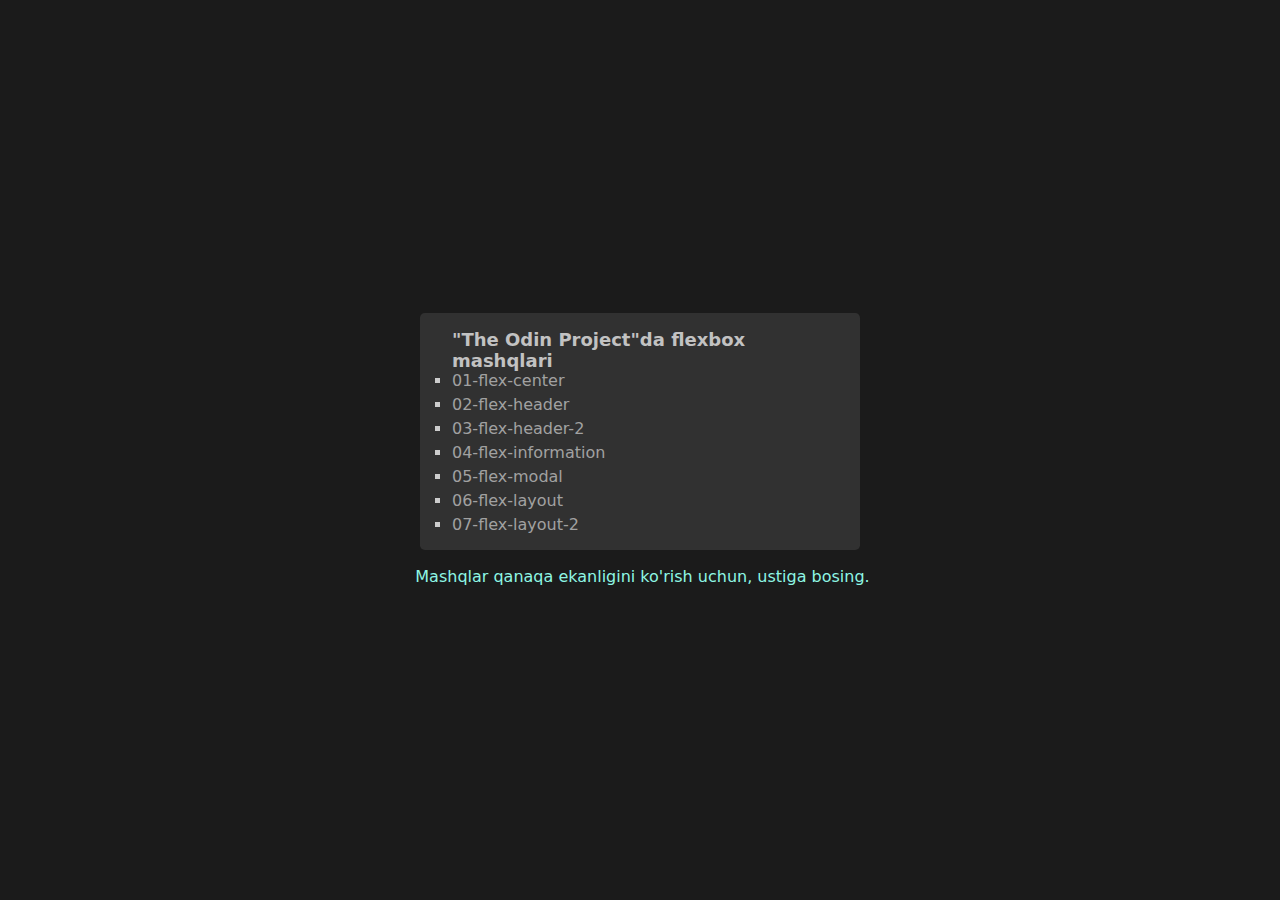
<file: index.html>
<!DOCTYPE html>
<html lang="en">
<head>
    <meta charset="UTF-8">
    <meta name="viewport" content="width=device-width, initial-scale=1.0">
    <title>The Odin Project - CSS Flexbox Exercises</title>
    <link rel="stylesheet" href="https://cdnjs.cloudflare.com/ajax/libs/font-awesome/6.7.1/css/all.min.css" integrity="sha512-5Hs3dF2AEPkpNAR7UiOHba+lRSJNeM2ECkwxUIxC1Q/FLycGTbNapWXB4tP889k5T5Ju8fs4b1P5z/iB4nMfSQ==" crossorigin="anonymous" referrerpolicy="no-referrer" />
    <link rel="stylesheet" href="styles.css">
</head>
<body>
    <div class="container">
        <h1>"The Odin Project"da flexbox mashqlari</h1>
        <ul>
            <li><a href="01-flex-center/index.html">01-flex-center</a></li>
            <li><a href="02-flex-header/index.html">02-flex-header</a></li>
            <li><a href="03-flex-header-2/index.html">03-flex-header-2</a></li>
            <li><a href="04-flex-information/index.html">04-flex-information</a></li>
            <li><a href="05-flex-modal/index.html">05-flex-modal</a></li>
            <li><a href="06-flex-layout/index.html">06-flex-layout</a></li>
            <li><a href="07-flex-layout-2/index.html">07-flex-layout-2</a></li>
        </ul>
    </div>
    <p><i class="fa-solid fa-exclamation"></i>Mashqlar qanaqa ekanligini ko'rish uchun, ustiga bosing.</p>
</body>
</html>
</file>
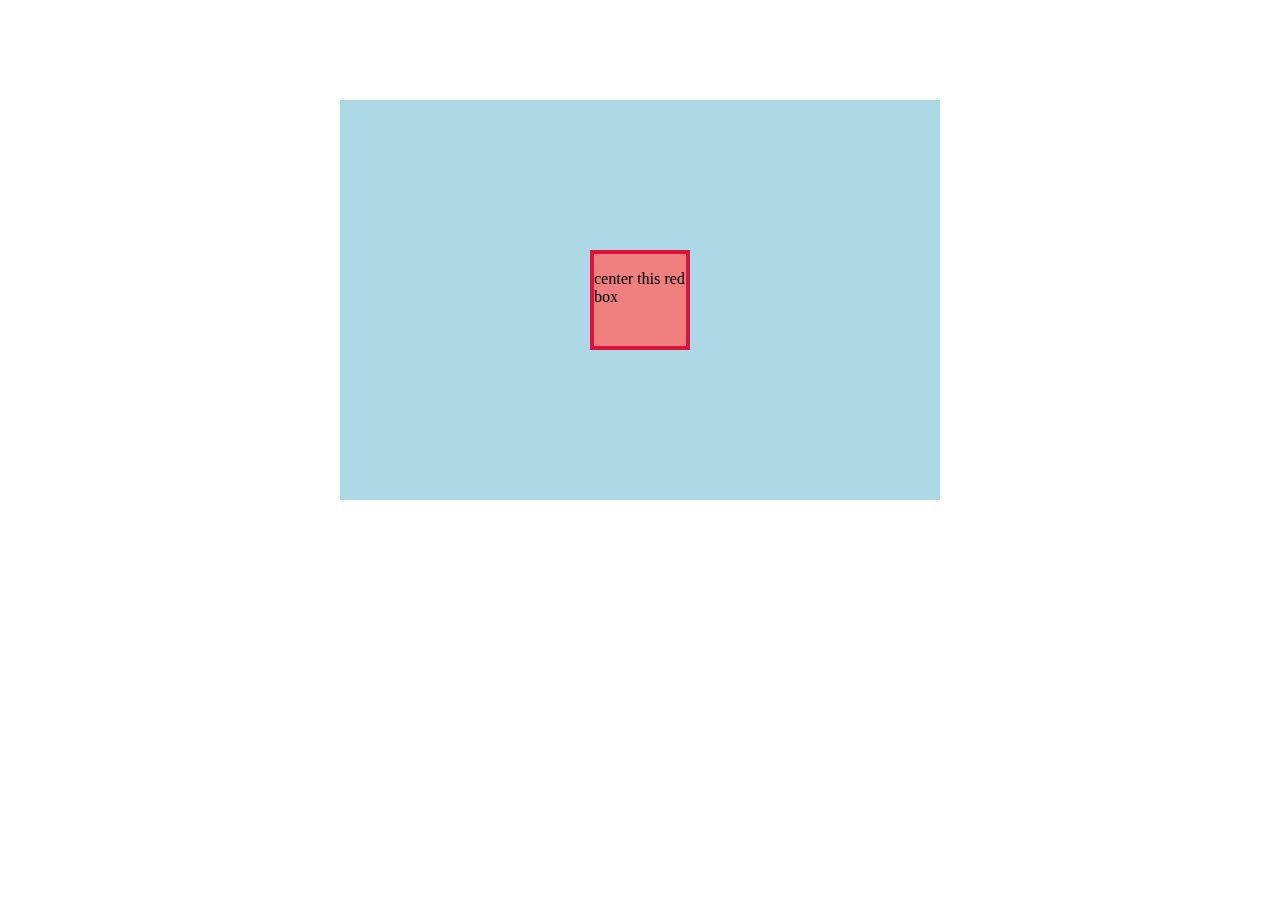
<file: 01-flex-center/index.html>
<!DOCTYPE html>
<html>
    <head>
        <meta charset="UTF-8" />
        <meta name="viewport" content="width=device-width, initial-scale=1.0" />
        <title>Flex Center</title>
        <link rel="stylesheet" href="styles.css" />
    </head>
    <body>
        <div class="container">
            <div class="box">
                <p>center this red box</p>
            </div>
        </div>
    </body>
</html>
</file>
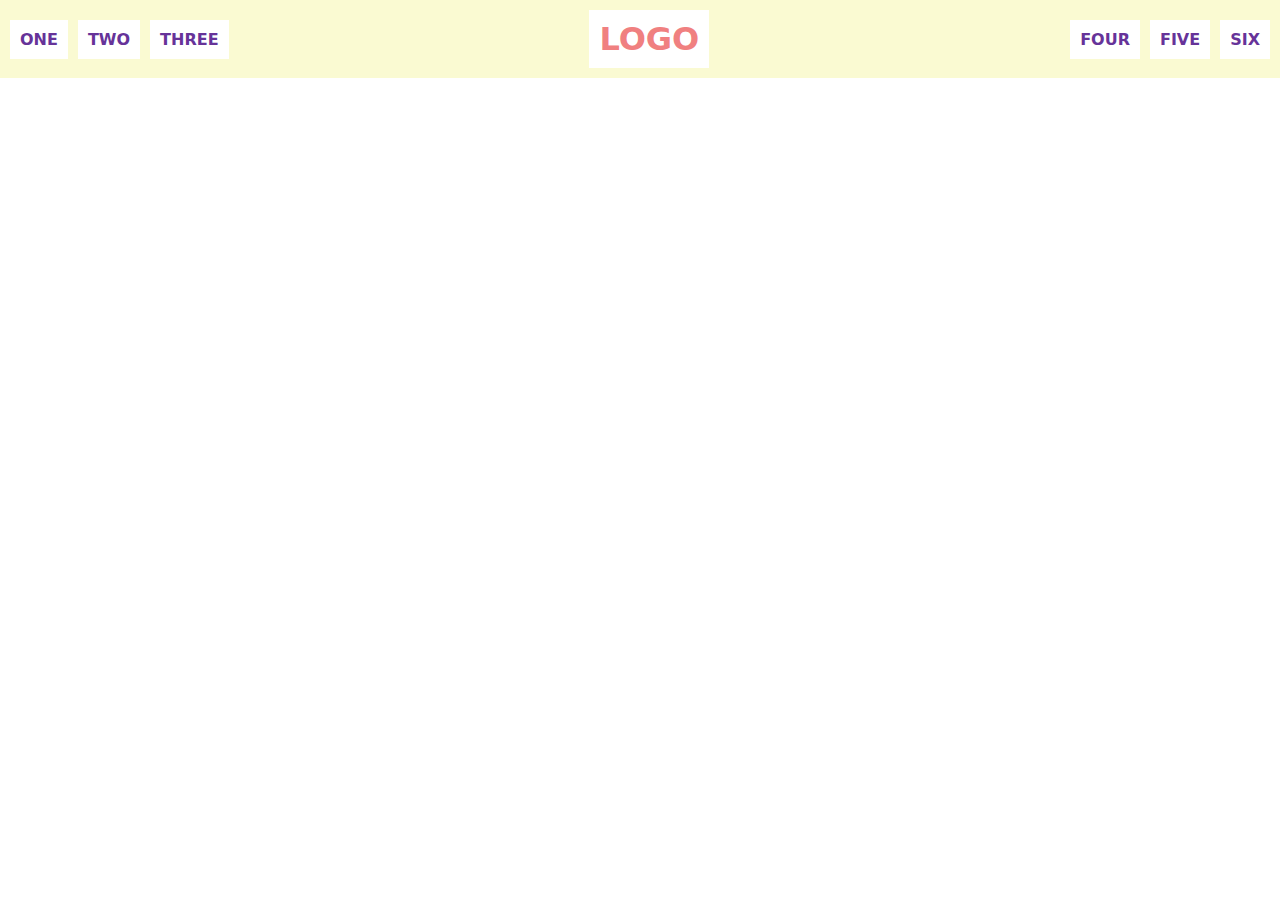
<file: 02-flex-header/index.html>
<!DOCTYPE html>
<html lang="en">
<head>
    <meta charset="UTF-8">
    <meta name="viewport" content="width=device-width, initial-scale=1.0">
    <title>Flex Header</title>
    <link rel="stylesheet" href="styles.css">
</head>
<body>
    <header>
        <ul>
            <li>ONE</li>
            <li>TWO</li>
            <li>THREE</li>
        </ul>
        <h1>LOGO</h1>
        <ul>
            <li>FOUR</li>
            <li>FIVE</li>
            <li>SIX</li>
        </ul>
    </header>
</body>
</html>
</file>
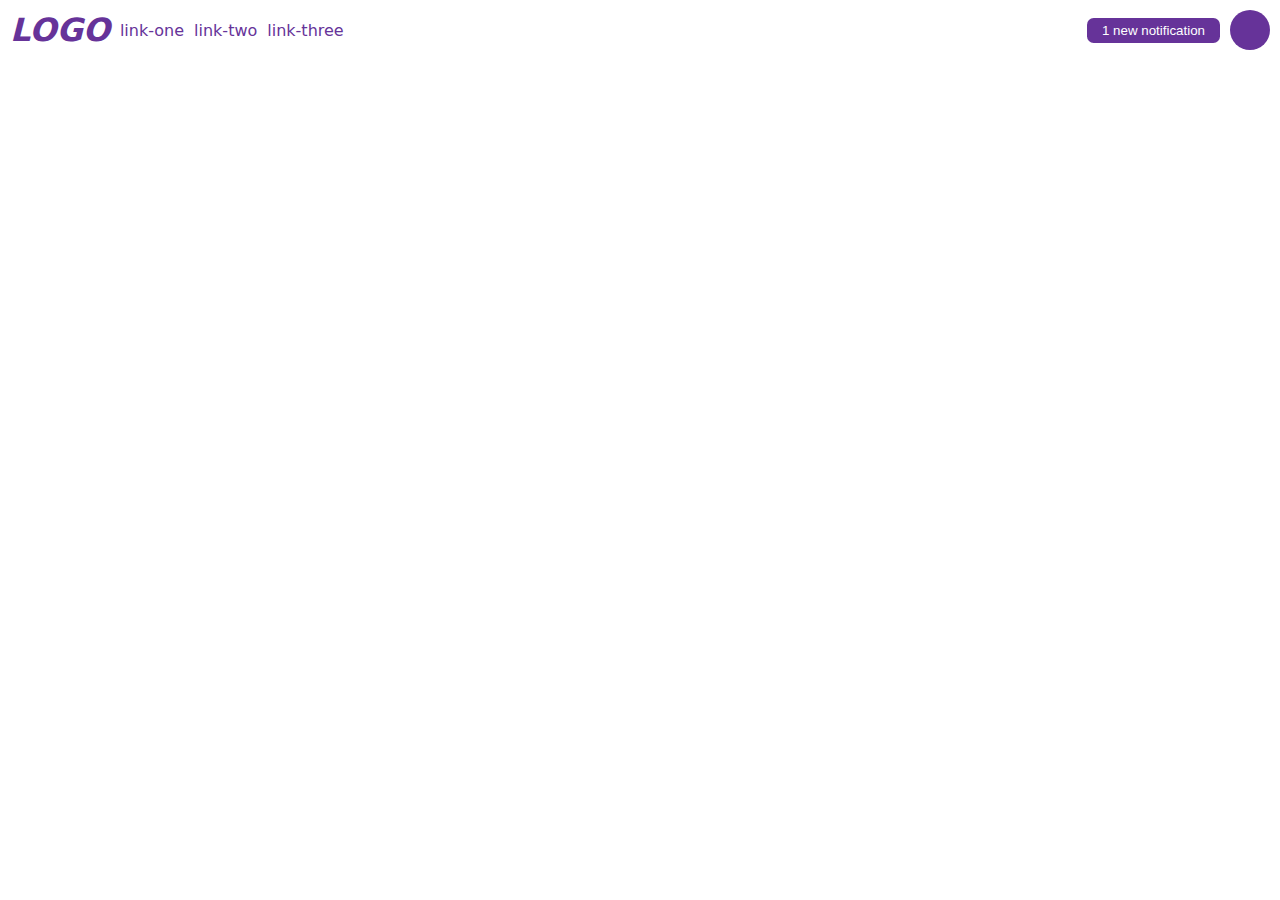
<file: 03-flex-header-2/index.html>
<!DOCTYPE html>
<html lang="en">
  <head>
    <meta charset="UTF-8" />
    <meta name="viewport" content="width=device-width, initial-scale=1.0" />
    <title>Flex Header 2</title>
    <link rel="stylesheet" href="styles.css" />
  </head>
  <body>
    <header>
      <nav>
        <h1>LOGO</h1>
        <ul>
          <li>link-one</li>
          <li>link-two</li>
          <li>link-three</li>
        </ul>
      </nav>
      <div>
        <button>1 new notification</button>
        <div class="avatar"></div>
      </div>
    </header>
  </body>
</html>
</file>
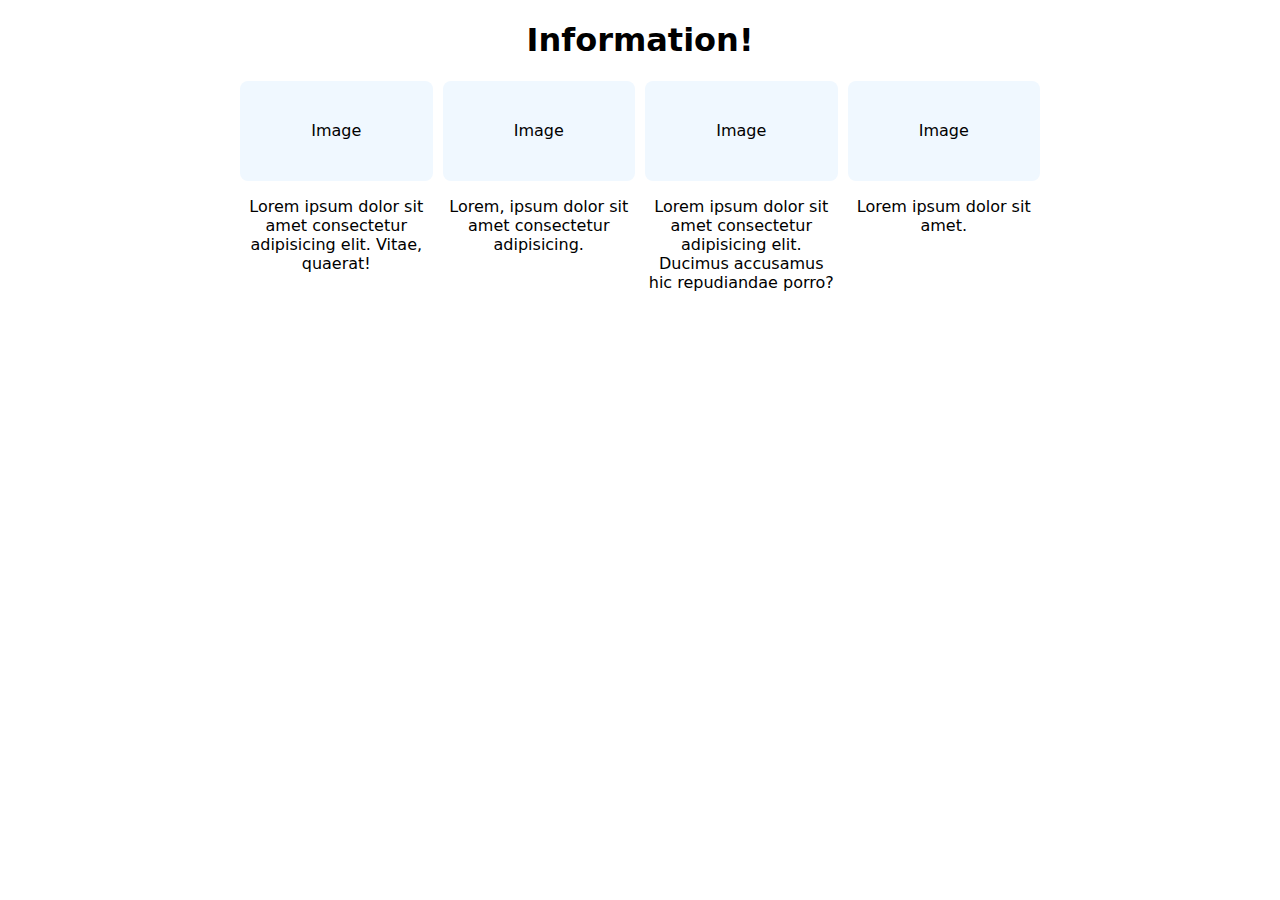
<file: 04-flex-information/index.html>
<!DOCTYPE html>
<html lang="en">
<head>
    <meta charset="UTF-8">
    <meta name="viewport" content="width=device-width, initial-scale=1.0">
    <title>Flex Information</title>
    <link rel="stylesheet" href="styles.css">
</head>
<body>
    <h1>Information!</h1>
    <div class="container">
        <div class="info">
            <div class="img">Image</div>
            <p>Lorem ipsum dolor sit amet consectetur adipisicing elit. Vitae, quaerat!</p>
        </div>
        <div class="info">
            <div class="img">Image</div>
            <p>Lorem, ipsum dolor sit amet consectetur adipisicing.</p>
        </div>
        <div class="info">
            <div class="img">Image</div>
            <p>Lorem ipsum dolor sit amet consectetur adipisicing elit. Ducimus accusamus hic repudiandae porro?</p>
        </div>
        <div class="info">
            <div class="img">Image</div>
            <p>Lorem ipsum dolor sit amet.</p>
        </div>
    </div>
    
</body>
</html>
</file>
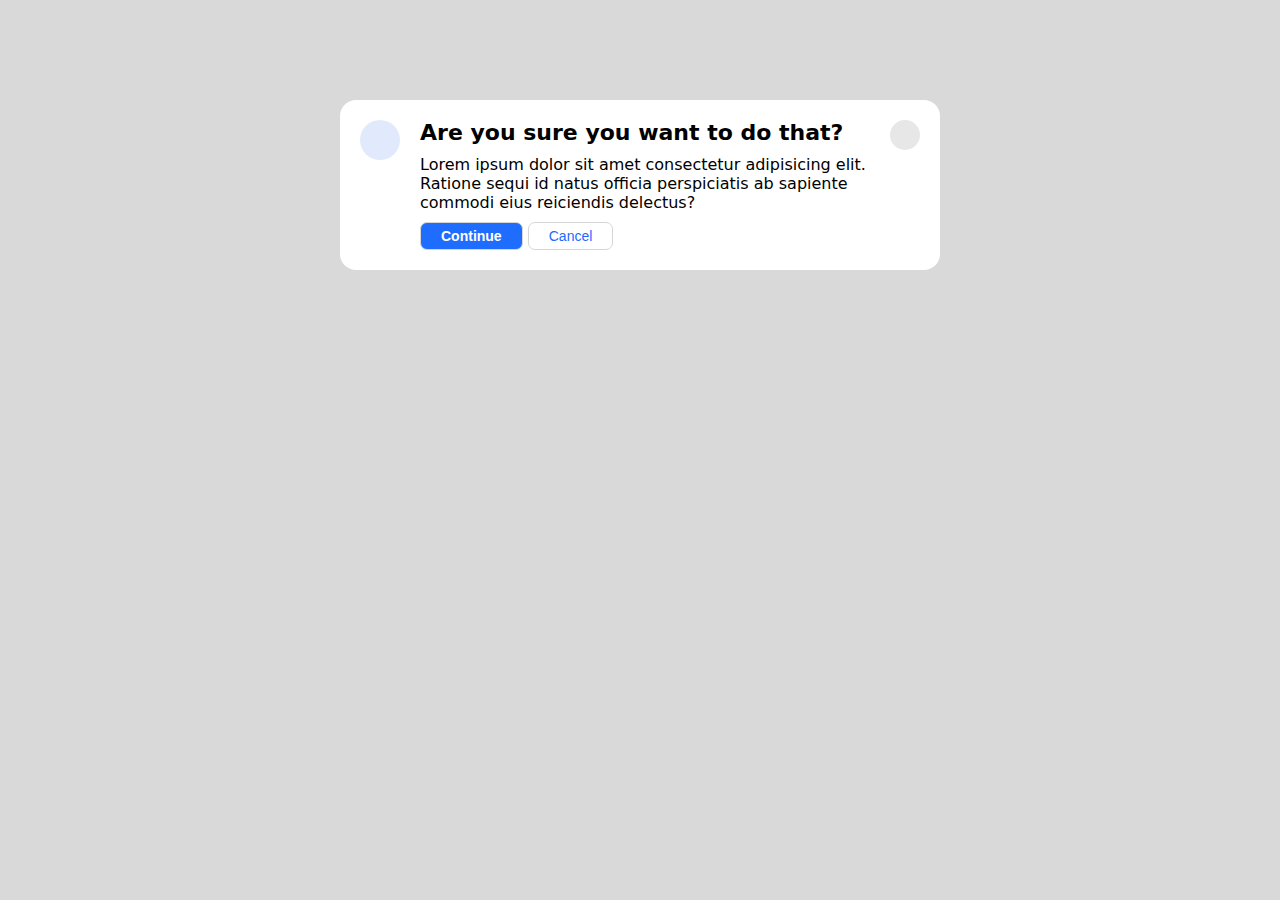
<file: 05-flex-modal/index.html>
<!DOCTYPE html>
<html lang="en">
<head>
    <meta charset="UTF-8">
    <meta name="viewport" content="width=device-width, initial-scale=1.0">
    <title>Flex Modal</title>
    <link rel="stylesheet" href="https://cdnjs.cloudflare.com/ajax/libs/font-awesome/6.7.1/css/all.min.css" integrity="sha512-5Hs3dF2AEPkpNAR7UiOHba+lRSJNeM2ECkwxUIxC1Q/FLycGTbNapWXB4tP889k5T5Ju8fs4b1P5z/iB4nMfSQ==" crossorigin="anonymous" referrerpolicy="no-referrer" />
    <link rel="stylesheet" href="styles.css">
</head>
<body>
    <div class="modal">
        <i class="fa-solid fa-exclamation"></i>
        <div class="modal-text">
            <h1>Are you sure you want to do that?</h1>
            <p>Lorem ipsum dolor sit amet consectetur adipisicing elit. Ratione sequi id natus officia perspiciatis ab sapiente commodi eius reiciendis delectus?</p>
            <button class="btn btn--continue">Continue</button>
            <button class="btn btn--cancel">Cancel</button>
        </div>
        <i class="fa-solid fa-xmark"></i>
    </div>
</body>
</html>
</file>
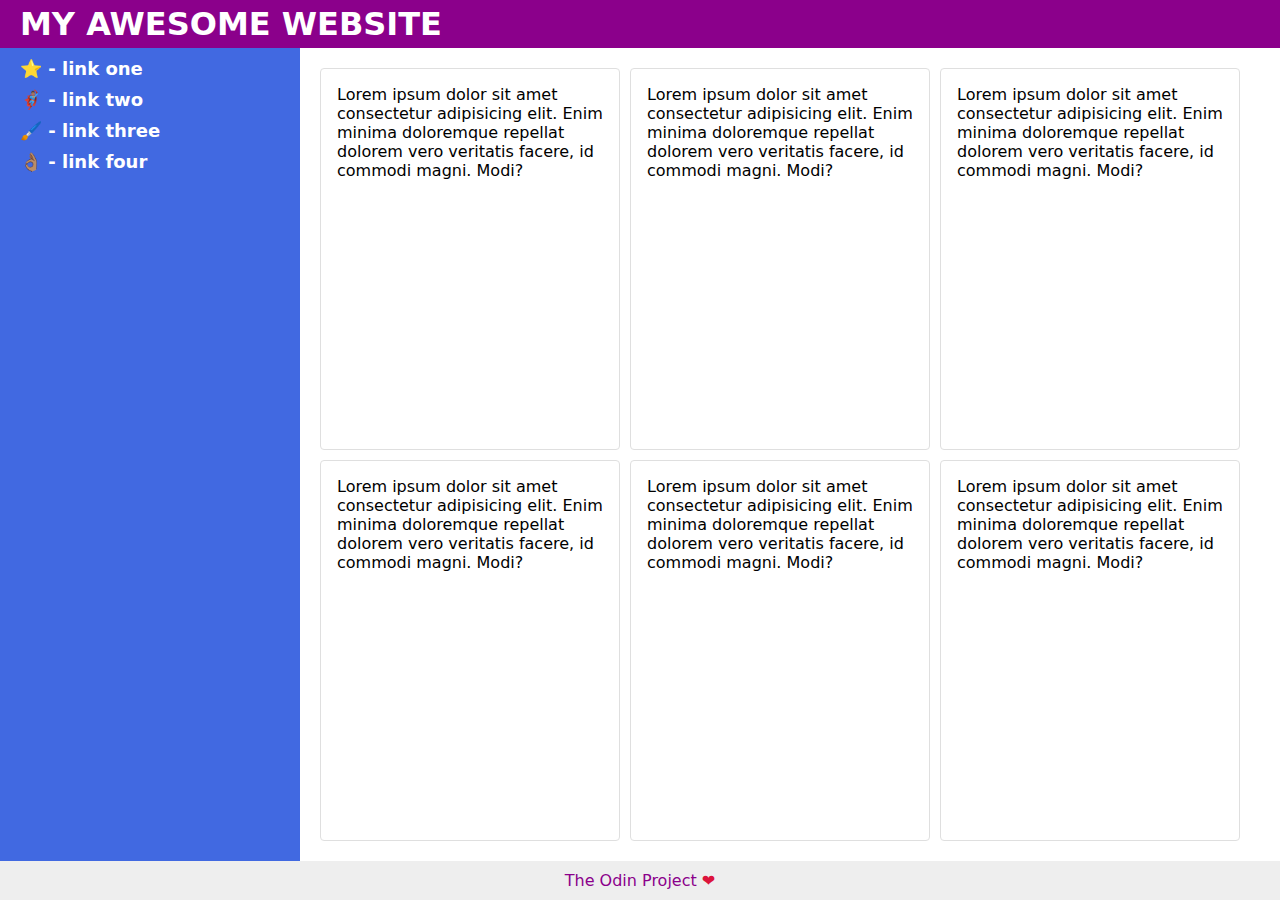
<file: 07-flex-layout-2/index.html>
<!DOCTYPE html>
<html lang="en">
  <head>
    <meta charset="UTF-8" />
    <meta name="viewport" content="width=device-width, initial-scale=1.0" />
    <title>Flex Layout 2</title>
    <link rel="stylesheet" href="styles.css" />
  </head>
  <body>
    <header>
      <h1>MY AWESOME WEBSITE</h1>
    </header>
    <main>
      <aside>
        <ul>
          <li><a href="#">⭐ - link one</a></li>
          <li><a href="#">🦸🏽‍♂️ - link two</a></li>
          <li><a href="#">🖌️ - link three</a></li>
          <li><a href="#">👌🏽 - link four</a></li>
        </ul>
      </aside>
      <section>
        <div class="card">
          Lorem ipsum dolor sit amet consectetur adipisicing elit. Enim minima
          doloremque repellat dolorem vero veritatis facere, id commodi magni.
          Modi?
        </div>
        <div class="card">
          Lorem ipsum dolor sit amet consectetur adipisicing elit. Enim minima
          doloremque repellat dolorem vero veritatis facere, id commodi magni.
          Modi?
        </div>
        <div class="card">
          Lorem ipsum dolor sit amet consectetur adipisicing elit. Enim minima
          doloremque repellat dolorem vero veritatis facere, id commodi magni.
          Modi?
        </div>
        <div class="card">
          Lorem ipsum dolor sit amet consectetur adipisicing elit. Enim minima
          doloremque repellat dolorem vero veritatis facere, id commodi magni.
          Modi?
        </div>
        <div class="card">
          Lorem ipsum dolor sit amet consectetur adipisicing elit. Enim minima
          doloremque repellat dolorem vero veritatis facere, id commodi magni.
          Modi?
        </div>
        <div class="card">
          Lorem ipsum dolor sit amet consectetur adipisicing elit. Enim minima
          doloremque repellat dolorem vero veritatis facere, id commodi magni.
          Modi?
        </div>
      </section>
    </main>
    <footer>
        <p>The Odin Project <span>&#10084;</span></p>
    </footer>
  </body>
</html>
</file>
<file: styles.css>
* {
    margin: 0;
    padding: 0;
    box-sizing: border-box;
}

body {
    font-family: system-ui, -apple-system, BlinkMacSystemFont, 'Segoe UI', Roboto, Oxygen, Ubuntu, Cantarell, 'Open Sans', 'Helvetica Neue', sans-serif;
    background-color: #1b1b1b;;
    display: flex;
    flex-direction: column;
    justify-content: center;
    align-items: center;
    height: 100vh;
}

.container {
    width: 85;
    max-width: 440px;
    background-color: #313131;
    padding: 16px 32px;
    border-radius: .3em;
}

h1 {
    font-size: 18px;
    color: #c2c2c2;
}

ul {
    list-style: square;
    display: flex;
    flex-direction: column;
    gap: 5px;
    color: #ccc;
}

a:link,
a:visited {
    color: #a1a1a1;
    text-decoration: none;
}

a:hover,
a:active {
    text-decoration: underline;
    color: #ccc;
}

.fa-exclamation {
    margin-right: 5px;
    font-size: 24px;
    align-self: flex-start;  
    animation-name: shake;
    animation-duration: 0.5s;
    animation-iteration-count: infinite;
    animation-direction: alternate-reverse;
}

p {
    margin-top: 10px;
    color: #8ef6e4;
}

@keyframes shake {
    0% {
        transform: rotate(-25deg);
        transform-origin: bottom;
    }


    100% {
        transform: rotate(25deg);
        transform-origin: bottom;
    }
}
</file>
<file: 01-flex-center/styles.css>
.container {
    width: 600px;
    background-color: lightblue;
    height: 400px;
    margin: 100px auto;
    display: flex;
    justify-content: center;
    align-items: center;
}

.box {
    background-color: lightcoral;
    width: 100px;
    height: 100px;
    border: 4px solid crimson;
    box-sizing: border-box;
}
</file>
<file: 02-flex-header/styles.css>
* {
    margin: 0;
    padding: 0;
    box-sizing: border-box;
}

header {
    font-family: system-ui, -apple-system, BlinkMacSystemFont, 'Segoe UI', Roboto, Oxygen, Ubuntu, Cantarell, 'Open Sans', 'Helvetica Neue', sans-serif;
    background-color: lightgoldenrodyellow;
    display: flex;
    justify-content: space-between;
    align-items: center;
    padding: 10px;
}

ul {
    margin: 0;
    padding: 0;
    list-style: none;
    display: flex;
    gap: 10px;
}

h1 {
    margin: 0;
    background-color: #fff;
    color: lightcoral;
    padding: 10px;
}

li {
    background-color: #fff;
    color: rebeccapurple;
    padding: 10px;
    font-weight: bold;
}
</file>
<file: 03-flex-header-2/styles.css>
* {
    margin: 0;
    padding: 0;
    box-sizing: border-box;
}

body {
    font-family: system-ui, -apple-system, BlinkMacSystemFont, 'Segoe UI', Roboto, Oxygen, Ubuntu, Cantarell, 'Open Sans', 'Helvetica Neue', sans-serif;
}

header {
    display: flex;
    justify-content: space-between;
    align-items: center;
    padding: 10px;
    color: rebeccapurple;
}

h1 {
    font-size: 32px;
    font-style: italic;
}

ul, nav, div {
    align-items: center;
    display: flex;
    list-style: none;
    gap: 10px;
}

.avatar {
    width: 40px;
    height: 40px;
    border-radius: 100%;
    background-color: rebeccapurple;
}

button {
    background-color: rebeccapurple;
    color: #fff;
    border: none;
    padding: 5px 15px;
    border-radius: 0.5em;
}
</file>
<file: 04-flex-information/styles.css>
body {
    font-family: system-ui, -apple-system, BlinkMacSystemFont, 'Segoe UI', Roboto, Oxygen, Ubuntu, Cantarell, 'Open Sans', 'Helvetica Neue', sans-serif;
}

h1 {
    text-align: center;
}

.container {
    width: 85%;
    max-width: 800px;
    display: flex;
    gap: 10px;
    margin: 0 auto;
    flex-wrap: wrap;
}

.info {
    flex: 1 1 0;
    display: flex;
    flex-direction: column;
    align-items: center;
}

.info p {
    text-align: center;
}

.img {
    align-self: stretch;
    max-width: 200px;
    height: 100px;
    background-color: aliceblue;
    display: flex;
    justify-content: center;
    align-items: center;
    border-radius: 0.5em
}
</file>
<file: 05-flex-modal/styles.css>
* {
    margin: 0;
    padding: 0;
    box-sizing: border-box;
}

body {
    font-family: system-ui, -apple-system, BlinkMacSystemFont, 'Segoe UI', Roboto, Oxygen, Ubuntu, Cantarell, 'Open Sans', 'Helvetica Neue', sans-serif;
    background-color: #d9d9d9;
}

.modal {
    background-color: #fff;
    max-width: 600px;
    width: 85%;
    margin: 100px auto;
    display: flex;
    gap: 20px;
    /* align-items: baseline; */
    padding: 20px;
    border-radius: 1em;
}

h1 {
    font-size: 22px;
    margin-bottom: 10px;
}
p {
    margin-bottom: 10px;
}

.fa-exclamation{
    flex-shrink: 0;
    width: 40px;
    height: 40px;
    background-color: rgba(100, 148, 237, 0.192);
    border-radius: 100%;
    display: flex;
    justify-content: center;
    align-items: center;
    font-weight: bold;
    color:rgb(31, 109, 255);
    font-size: 24px;
}

.fa-xmark {
    background-color: #e7e7e7;
    align-self: flex-start;
    width: 30px;
    height: 30px;
    display: flex;
    justify-content: center;
    align-items: center;
    border-radius: 100%;
    flex-shrink: 0;
    color: #8b8b8b;
}

.btn {
    border: 1px solid #d6d6d6;
    padding: 5px 20px;
    border-radius: 0.5em;
    background-color: #fff;
    font-size: 14px;
    color: rgb(31, 105, 255);
}

.btn--continue {
    background-color: rgb(31, 109, 255);
    color: #fff;
    font-weight: bold;
}
</file>
<file: 07-flex-layout-2/styles.css>
* {
  margin: 0;
  padding: 0;
  box-sizing: border-box;
}

body {
  font-family: system-ui, -apple-system, BlinkMacSystemFont, 'Segoe UI', Roboto, Oxygen, Ubuntu, Cantarell, 'Open Sans', 'Helvetica Neue', sans-serif;
  display: flex;
  flex-direction: column;
  justify-content: space-between;
  height: 100vh;
}

header {
  background-color: darkmagenta;
  color: #fff;
  padding: 5px 20px;
}

main {
    flex-grow: 1;
    display: flex;
    align-items: stretch;
}

aside {
    flex-shrink: 0;
    flex-basis: 300px;
    background-color: royalblue;
    padding: 10px 20px;
}

ul {
    list-style-type: none;
}

a:link {
    color: #fff;
    text-decoration: none;
    font-size: 18px;
    display: inline-block;
    margin-bottom: 10px;
    font-weight: bold;
}

section {
    padding: 20px;
    display: flex;
    flex-wrap: wrap;
    gap: 10px;
}

.card {
    width: 300px;
    border: 1px solid #dfdfdf;
    padding: 16px;
    border-radius: 4px;
}


footer {
  background-color: #eee;
  padding: 10px 0;
  text-align: center;
  color: darkmagenta;
}

footer span {
  color: crimson;
}
</file>
